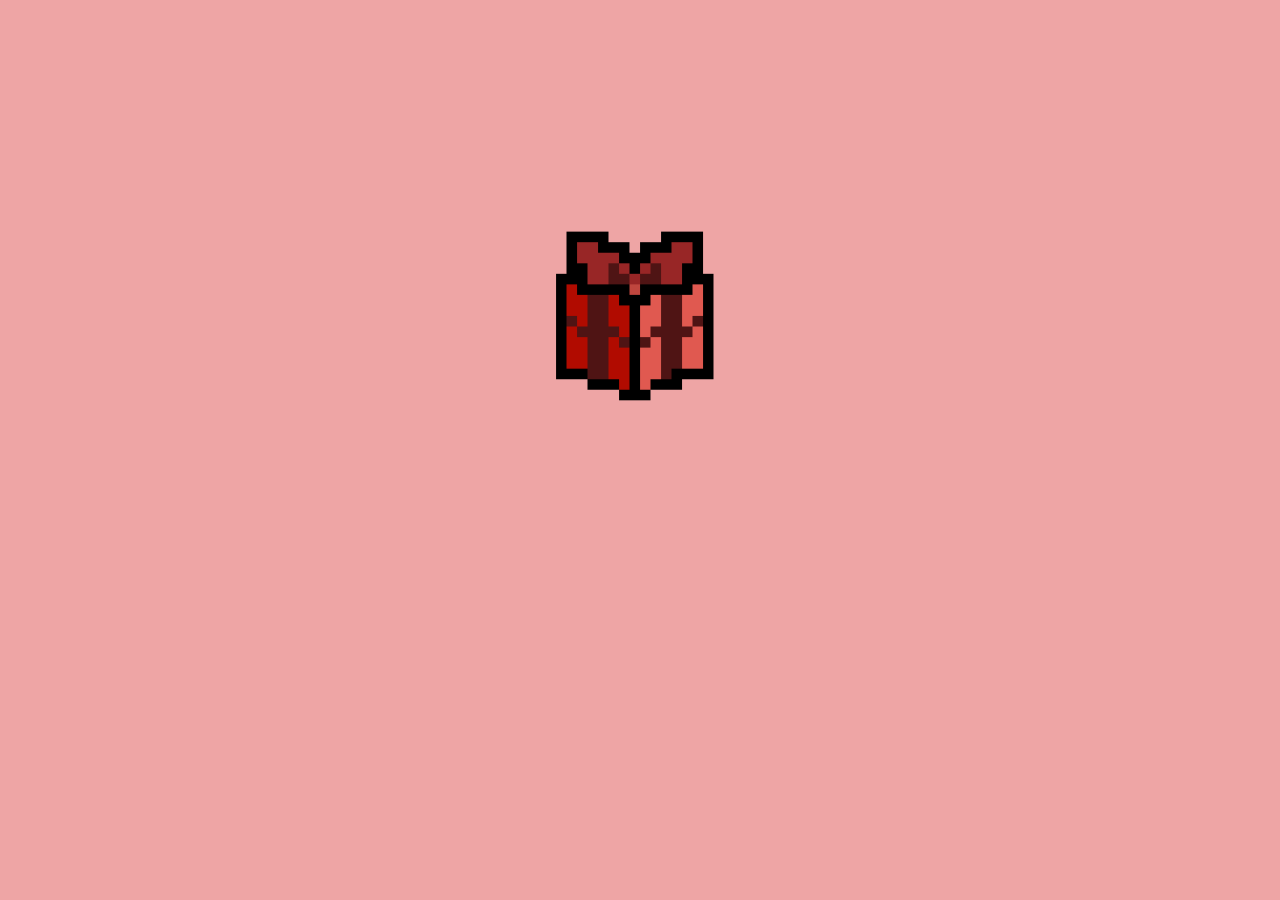
<file: studio/nessie/index.html>
<!DOCTYPE html>
<html>
<head>
  <title>The Story of Nessie</title>
  <meta charset="UTF-8">
  <meta name="viewport" content="wedth=device-width, initial-scale=1.0">
  <meta http-equiv="X-UA-Compatible" content="ie=edge">
  <link rel="stylesheet" href="./style.css">
</head>
<body>
    <main class="wrapper">
        <div class="content">
            <header class="prompt">
                
            </header>

                <img class="present" src="./imgs/gift.png">
        </div>
    </main>


</body>
</html>
</file>
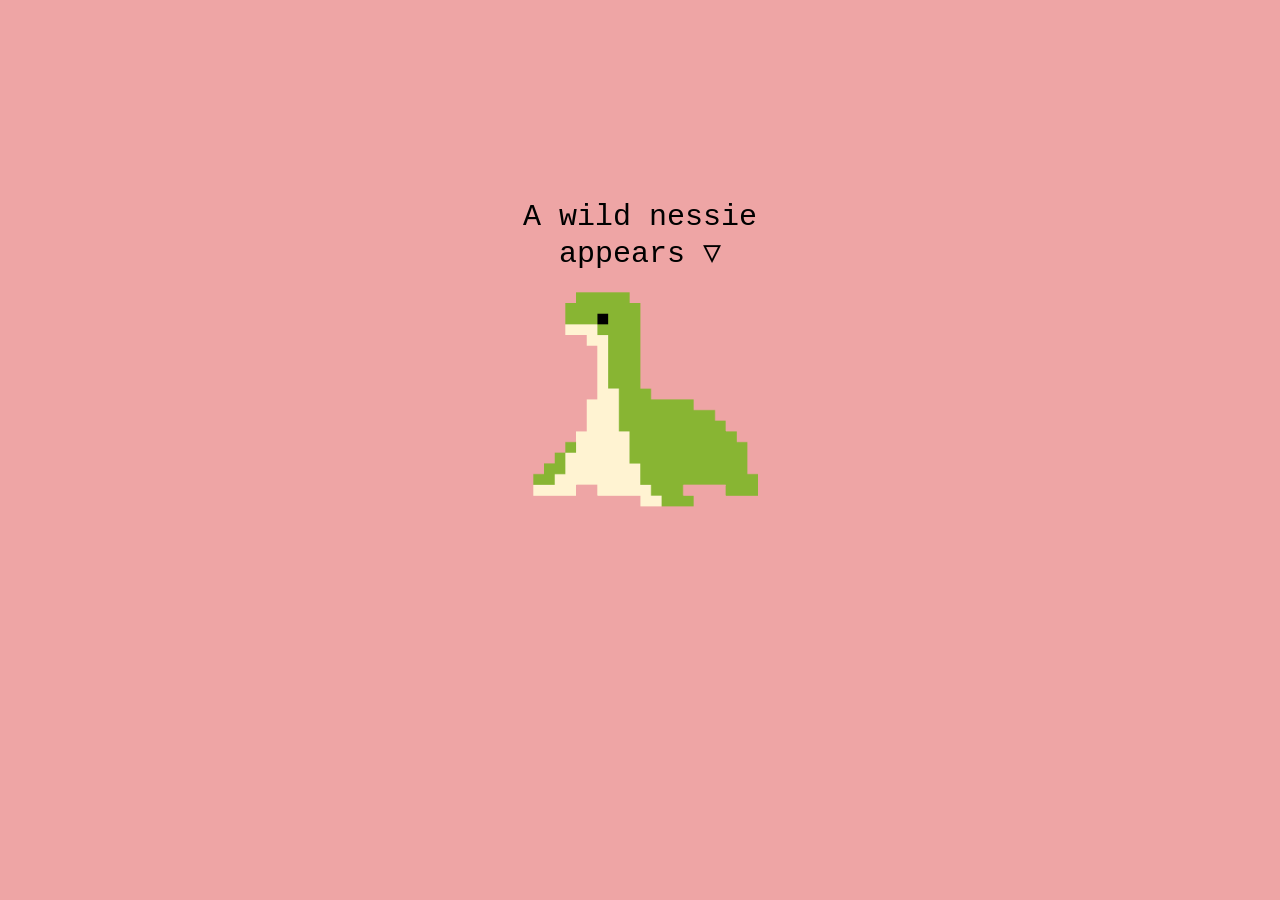
<file: studio/nessie/sec-scene/index.html>
<!DOCTYPE html>
<html>
<head>
  <title>The Story of Nessie</title>
  <meta charset="UTF-8">
  <meta name="viewport" content="width=device-width, initial-scale=1.0">
  <meta http-equiv="X-UA-Compatible" content="ie=edge">
  <link rel="stylesheet" href="./style.css">
</head>
<body>
    <main class="wrapper">
        <div class="imageblock">
            <figure class="aboutimage">
                <figcaption>
                    <a href="./scene3/index.html">
                        A wild nessie appears ▽
                    </a>
                </figcaption>
                
                <img class="nessie1" src="./imgs/nessie.gif">
                </figure>
        </div>
    </main>


</body>
</html>
</file>
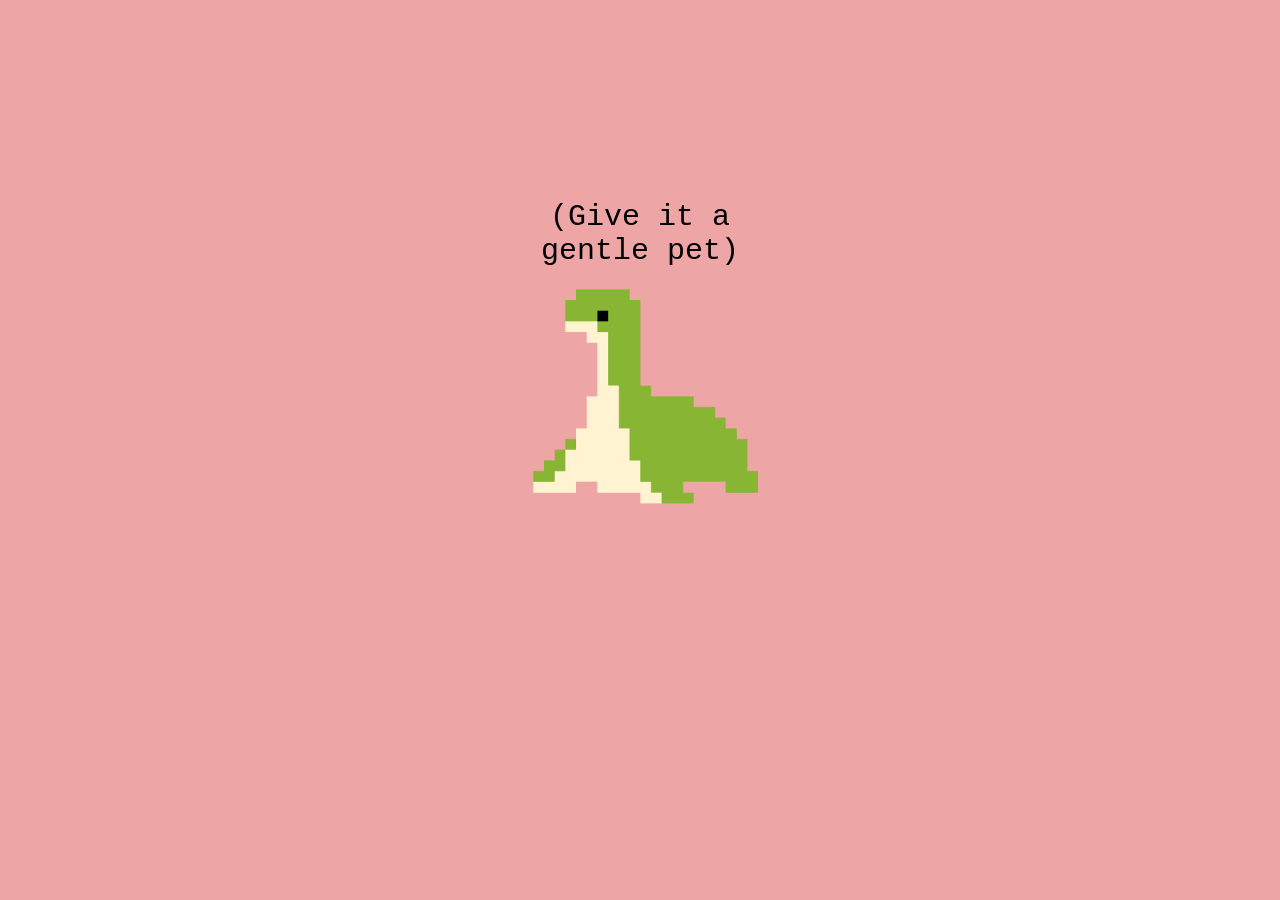
<file: studio/nessie/sec-scene/scene3/index.html>
<!DOCTYPE html>
<html>
<head>
  <title>The Story of Nessie</title>
  <meta charset="UTF-8">
  <meta name="viewport" content="width=device-width, initial-scale=1.0">
  <meta http-equiv="X-UA-Compatible" content="ie=edge">
  <link rel="stylesheet" href="./style.css">
</head>
<body>
    <main class="wrapper">
        <div class="imageblock">
            <figure class="aboutimage">
                <figcaption>
                        (Give it a gentle pet)
                </figcaption>
                <a href="./scene4/index.html">
                    <img class="nessie1" src="./imgs/nessie.gif">
                </a>
            </figure>
        </div>
    </main>


</body>
</html>
</file>
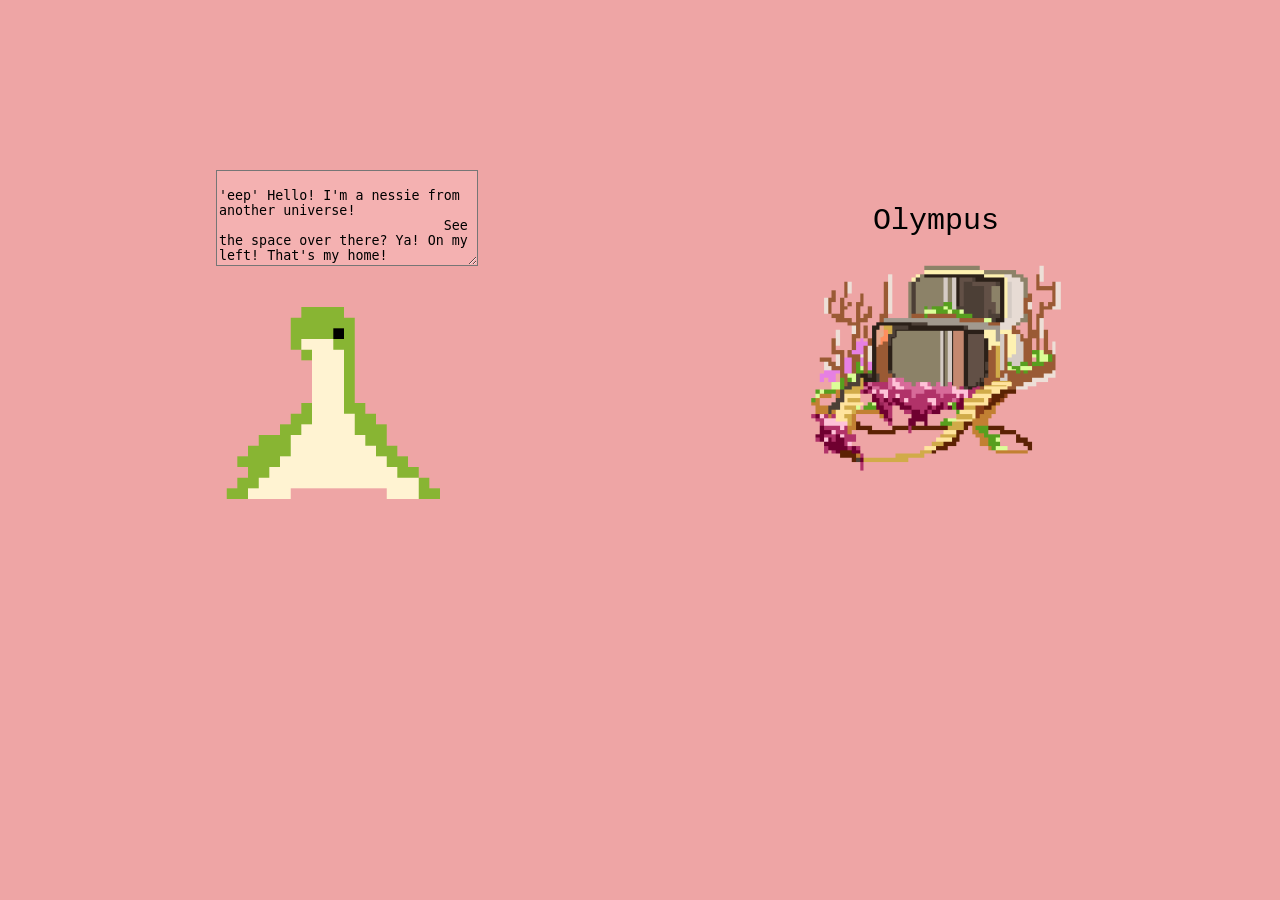
<file: studio/nessie/sec-scene/scene3/scene4/index.html>
<!DOCTYPE html>
<html>
<head>
  <title>The Story of Nessie</title>
  <meta charset="UTF-8">
  <meta name="viewport" content="width=device-width, initial-scale=1.0">
  <meta http-equiv="X-UA-Compatible" content="ie=edge">
  <link rel="stylesheet" href="./style.css">
</head>
<body>
    <main class="wrapper">
        <div class="image">
            <figure class="aboutimage">
                <figcaption>
                    <a href="./scene5/index.html">
                        <textarea rows="6" style="background-color:#F4B1B1;">
                            'eep' Hello! I'm a nessie from another universe!
                            See the space over there? Ya! On my left! That's my home!
                        </textarea>
                    </a>
                </figcaption>
                    <img src="./imgs/n2gif.gif">
            </figure>

            <figure class="aboutimage">
                <figcaption>Olympus</figcaption>
                <a href="https://www.pinterest.ca/Ju_9/olympus/">
                    <img class="olympus" src="./imgs/olympus2.png">
                </a>
              </figure>
        </div>

    </main>


</body>
</html>
</file>
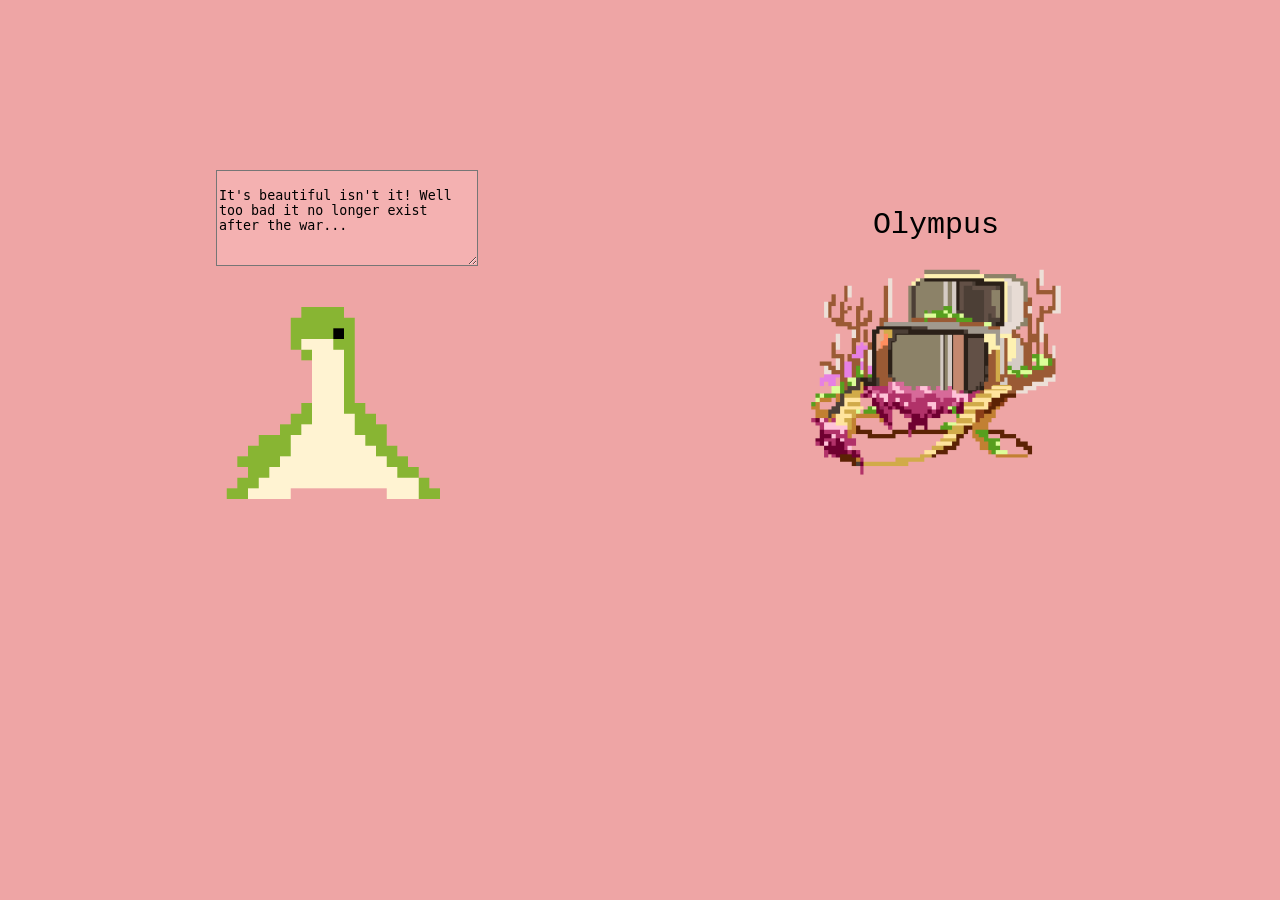
<file: studio/nessie/sec-scene/scene3/scene4/scene5/index.html>
<!DOCTYPE html>
<html>
<head>
  <title>The Story of Nessie</title>
  <meta charset="UTF-8">
  <meta name="viewport" content="width=device-width, initial-scale=1.0">
  <meta http-equiv="X-UA-Compatible" content="ie=edge">
  <link rel="stylesheet" href="./style.css">
</head>
<body>
    <main class="wrapper">
        <div class="image">
            <figure class="aboutimage">
                <figcaption>
                        <textarea rows="6" style="background-color:#F4B1B1;">
                            It's beautiful isn't it! Well too bad it no longer exist after the war...
                        </textarea>
                </figcaption>
                <a href="./scene6/index.html">
                    <img src="./imgs/n2gif.gif">
                </a>
            </figure>

            <figure class="aboutimage">
                <figcaption>Olympus</figcaption>
                    <img class="olympus" src="./imgs/olympus2.png">
              </figure>
        </div>

    </main>


</body>
</html>
</file>
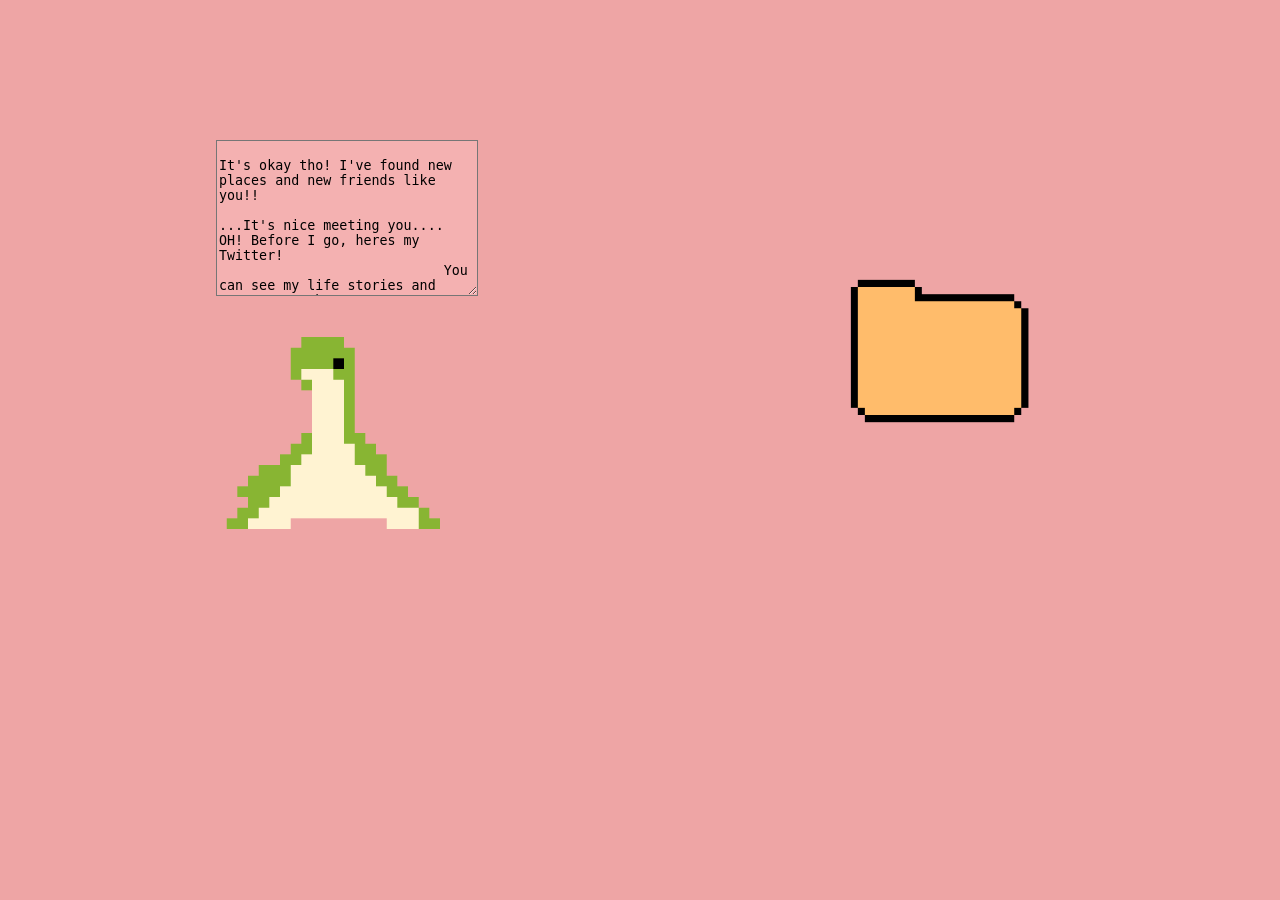
<file: studio/nessie/sec-scene/scene3/scene4/scene5/scene6/index.html>
<!DOCTYPE html>
<html>
<head>
  <title>The Story of Nessie</title>
  <meta charset="UTF-8">
  <meta name="viewport" content="width=device-width, initial-scale=1.0">
  <meta http-equiv="X-UA-Compatible" content="ie=edge">
  <link rel="stylesheet" href="./style.css">
</head>
<body>
    <main class="wrapper">
        <div class="image">
            <figure class="aboutimage">
                <figcaption>
                        <textarea rows="10" style="background-color:#F4B1B1;">
                            It's okay tho! I've found new places and new friends like you!!
                            ...It's nice meeting you.... OH! Before I go, heres my Twitter! 
                            You can see my life stories and message me whenever!
                            ---->
                        </textarea>
                </figcaption>
                  <a href="./scene7/index.html">
                    <img src="./imgs/n2gif.gif">
                </a>
            </figure>

            <figure class="aboutimage">
                  <a href="https://twitter.com/PatchedNessie">
                        <img class="folder" src="./imgs/folder.png">
                  </a>
              </figure>
        </div>

    </main>


</body>
</html>
</file>
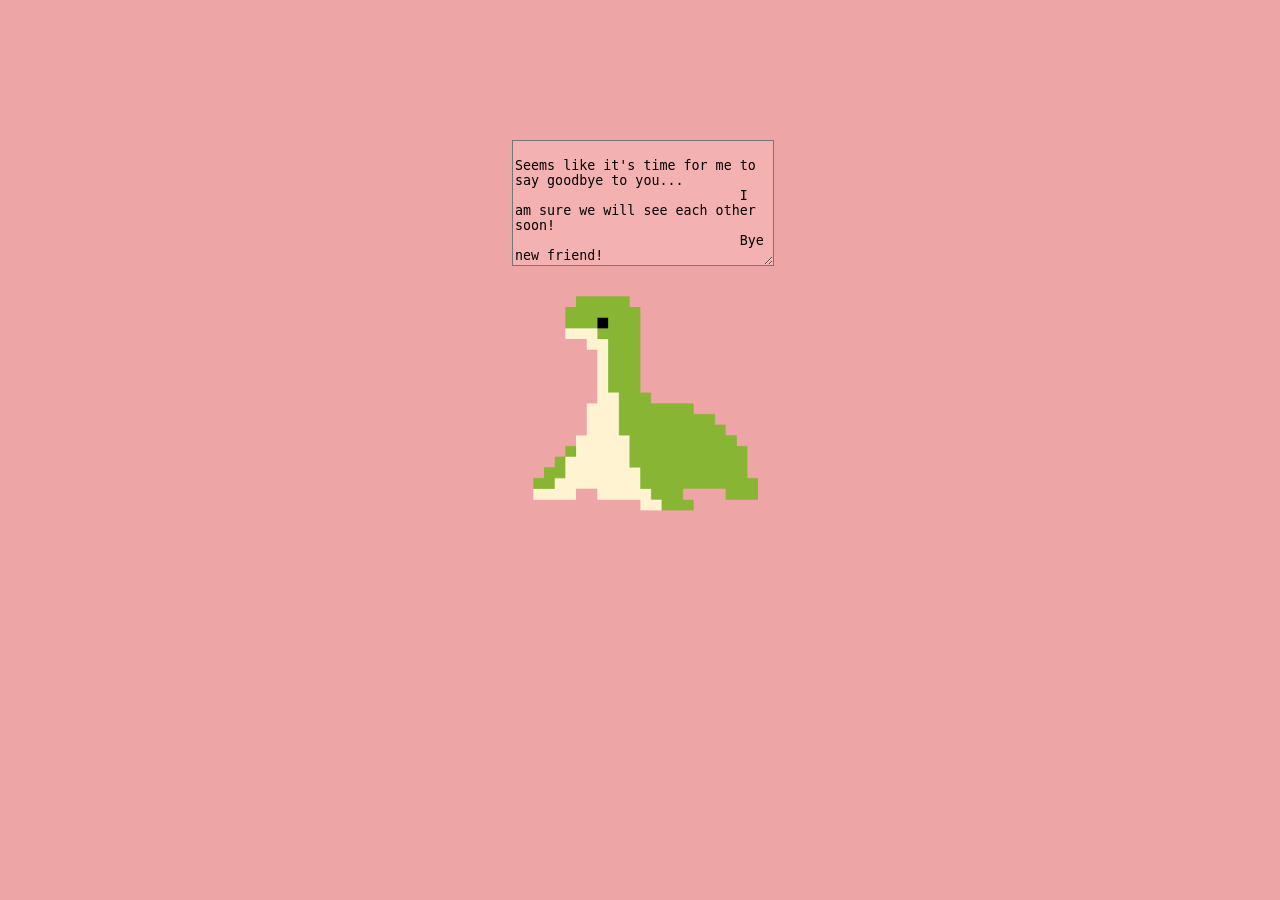
<file: studio/nessie/sec-scene/scene3/scene4/scene5/scene6/scene7/index.html>
<!DOCTYPE html>
<html>
<head>
  <title>The Story of Nessie</title>
  <meta charset="UTF-8">
  <meta name="viewport" content="width=device-width, initial-scale=1.0">
  <meta http-equiv="X-UA-Compatible" content="ie=edge">
  <link rel="stylesheet" href="./style.css">
</head>
<body>
    <main class="wrapper">
        <div class="image">
            <figure class="aboutimage">
                <figcaption>
                        <textarea rows="8" style="background-color:#F4B1B1;">
                            Seems like it's time for me to say goodbye to you... 
                            I am sure we will see each other soon!
                            Bye new friend!
                        </textarea>
                </figcaption>
                    <img src="./imgs/nessie.gif">
            </figure>

        </div>

    </main>


</body>
</html>
</file>
<file: studio/nessie/style.css>
html {
    background-color: #EEA5A5;
}

img {
    display: block;
    margin-left: auto;
    margin-right: auto;
    width: 50%;
    max-width: 20%;
    height: auto;
    margin-top: 200px;
}

.present:hover {
    animation: shake 0.5s;
    animation-iteration-count: infinite;
}

@keyframes shake{
    0% { transform: translate(1px, 1px) rotate(0deg); }
  10% { transform: translate(-1px, -2px) rotate(-1deg); }
  20% { transform: translate(-3px, 0px) rotate(1deg); }
  30% { transform: translate(3px, 2px) rotate(0deg); }
  40% { transform: translate(1px, -1px) rotate(1deg); }
  50% { transform: translate(-1px, 2px) rotate(-1deg); }
  60% { transform: translate(-3px, 1px) rotate(0deg); }
  70% { transform: translate(3px, 1px) rotate(-1deg); }
  80% { transform: translate(-1px, -1px) rotate(1deg); }
  90% { transform: translate(1px, 2px) rotate(0deg); }
  100% { transform: translate(1px, -2px) rotate(-1deg); }
}
</file>
<file: studio/nessie/sec-scene/style.css>
html {
    background-color: #EEA5A5;
}

.wrapper {
    margin-top: 200px;
}

.imageblock {
    display: flex;
    justify-content: center;
    align-items: center;
}

.imageblock figure {
    display: inline-flex;
    flex-direction: column;
    text-align: center;
    width: 20vw;
    margin: 0;
}

.imageblock figure * {
    width: 100%;
  }

figcaption {
    font-family: 'Courier New', Courier, monospace;
    font-size: 30px;
}

a:link, :visited {
    color:black;
    text-decoration: none;
}
</file>
<file: studio/nessie/sec-scene/scene3/style.css>
html {
    background-color: #EEA5A5;
}

.wrapper {
    margin-top: 200px;
}

.imageblock {
    display: flex;
    justify-content: center;
    align-items: center;
}

.imageblock figure {
    display: inline-flex;
    flex-direction: column;
    text-align: center;
    width: 20vw;
    margin: 0;
}

.imageblock figure * {
    width: 100%;
  }

figcaption {
    font-family: 'Courier New', Courier, monospace;
    font-size: 30px;
}

a:link, :visited {
    color:black;
    text-decoration: none;
}
</file>
<file: studio/nessie/sec-scene/scene3/scene4/style.css>
html {
    background-color: #EEA5A5;
}

.wrapper {
    margin-top: 170px;
}

.image {
    display: flex;
    justify-content: center;
    justify-content: space-around;
    align-items: center;
    margin: 40px;
}

.image figure {
    display: flex;
    flex-direction: column;
    text-align: center;
    width: 20vw;
    margin: 0;
}

.image figure * {
    width: 100%;
  }

.olympus:hover {
    position: relative;
    width: 150%;
    height: 150%;
    transition-duration: 1s;

}

figcaption {
    font-family: 'Courier New', Courier, monospace;
    font-size: 30px;
}

a:link, :visited {
    color:black;
    text-decoration: none;
}
</file>
<file: studio/nessie/sec-scene/scene3/scene4/scene5/style.css>
html {
    background-color: #EEA5A5;
}

.wrapper {
    margin-top: 170px;
}

.image {
    display: flex;
    justify-content: center;
    justify-content: space-around;
    align-items: center;
    margin: 40px;
}

.image figure {
    display: flex;
    flex-direction: column;
    text-align: center;
    width: 20vw;
    margin: 0;
}

.image figure * {
    width: 100%;
  }

.olympus:hover {
    filter: grayscale(100%);
    -webkit-filter: grayscale(100%);
    transition-duration: 1s;
}

.olympus:active {
    opacity: 0%;
    transition-duration: 2s;
}

figcaption {
    font-family: 'Courier New', Courier, monospace;
    font-size: 30px;
}

a:link, :visited {
    color:black;
    text-decoration: none;
}
</file>
<file: studio/nessie/sec-scene/scene3/scene4/scene5/scene6/style.css>
html {
    background-color: #EEA5A5;
}

.wrapper {
    margin-top: 140px;
}

.image {
    display: flex;
    justify-content: center;
    justify-content: space-around;
    align-items: center;
    margin: 40px;
}

.image figure {
    display: flex;
    flex-direction: column;
    text-align: center;
    width: 20vw;
    margin: 0;
}

.image figure * {
    width: 100%;
  }

figcaption {
    font-family: 'Courier New', Courier, monospace;
    font-size: 30px;
}

a:link, :visited {
    color:black;
    text-decoration: none;
}
</file>
<file: studio/nessie/sec-scene/scene3/scene4/scene5/scene6/scene7/style.css>
html {
    background-color: #EEA5A5;
}

.wrapper {
    margin-top: 140px;
}

.image {
    display: flex;
    justify-content: center;
    justify-content: space-around;
    align-items: center;
    margin: 40px;
}

.image figure {
    display: flex;
    flex-direction: column;
    text-align: center;
    width: 20vw;
    margin: 0;
}

.image figure * {
    width: 100%;
  }

.olympus:hover {
    filter: grayscale(100%);
    -webkit-filter: grayscale(100%);
    transition-duration: 1s;
}

.olympus:active {
    opacity: 0%;
    transition-duration: 2s;
}

figcaption {
    font-family: 'Courier New', Courier, monospace;
    font-size: 30px;
}

a:link, :visited {
    color:black;
    text-decoration: none;
}

@keyframes walkaway {
    0% {
        width: 80%;
        height: 80%;
    }

    50% {
        width: 60%;
        height: 60%;
    }

    100% {
        width: 50%;
        height: 50%;
    }
}

img {
    animation: 'walkaway';
    animation-duration: 10s;
    animation-delay: 5s;
}
</file>
